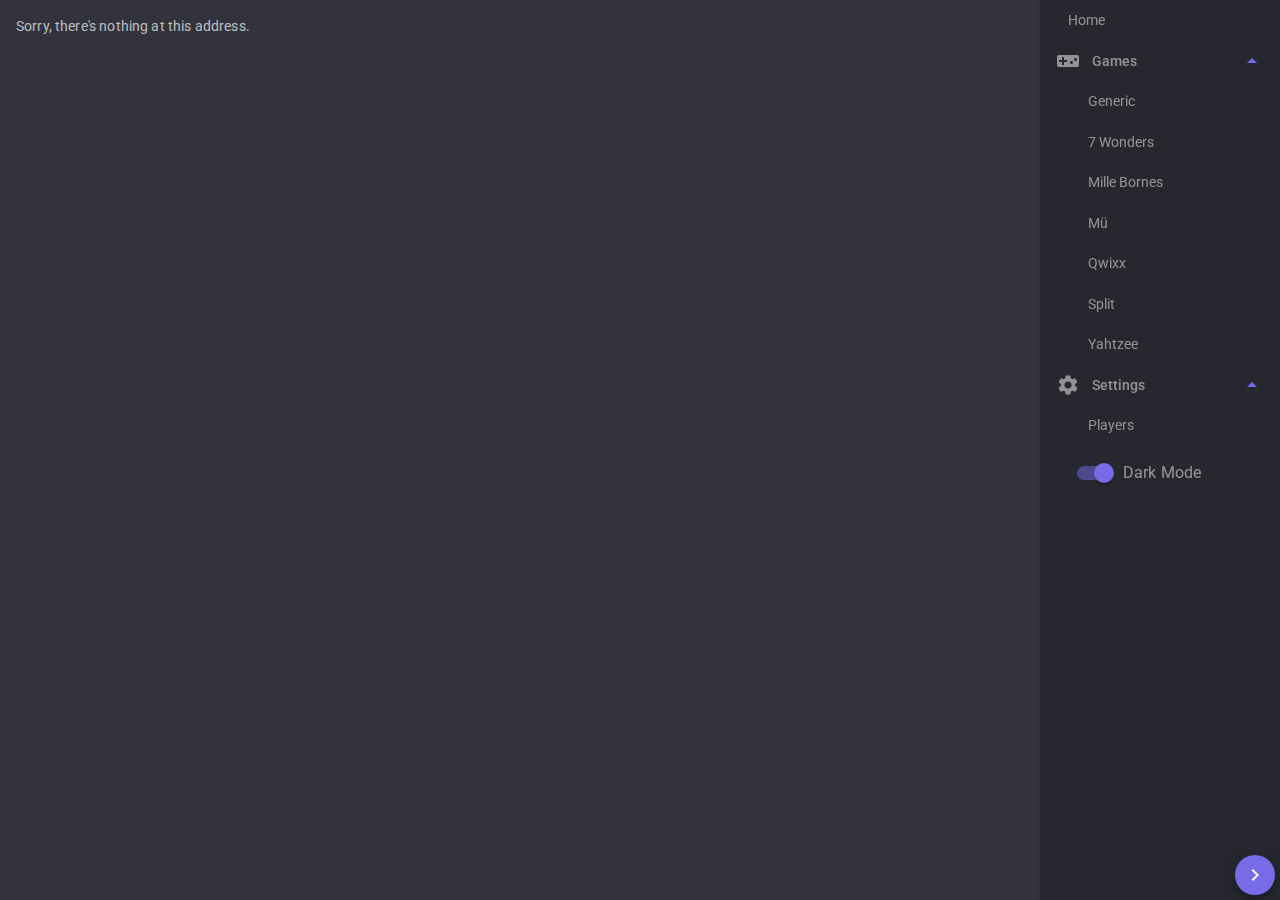
<file: wwwroot/index.html>
<!DOCTYPE html>
<html lang="en">

<head>
    <meta charset="utf-8" />
    <meta name="viewport" content="width=device-width, initial-scale=1.0, maximum-scale=1.0, user-scalable=no" />
    <title>Blazor Score Cards</title>
    <base href="/" />
    <link href="css/app.css" rel="stylesheet" />
    <link rel="icon" type="image/png" href="favicon.png" />
    <link href="BlazorScoreCards.styles.css" rel="stylesheet" />
    <link href="manifest.json" rel="manifest" />
    <link rel="apple-touch-icon" sizes="512x512" href="icon-512.png" />
    <link rel="apple-touch-icon" sizes="192x192" href="icon-192.png" />
    <link href="https://fonts.googleapis.com/css?family=Roboto:300,400,500,700&display=swap" rel="stylesheet" />
    <link href="_content/MudBlazor/MudBlazor.min.css" rel="stylesheet" />

    <!-- Start Single Page Apps for GitHub Pages -->
<!--     <script type="text/javascript">
        // Single Page Apps for GitHub Pages
        // https://github.com/rafrex/spa-github-pages
        // Copyright (c) 2016 Rafael Pedicini, licensed under the MIT License
        // ----------------------------------------------------------------------
        // This script checks to see if a redirect is present in the query string
        // and converts it back into the correct url and adds it to the
        // browser's history using window.history.replaceState(...),
        // which won't cause the browser to attempt to load the new url.
        // When the single page app is loaded further down in this file,
        // the correct url will be waiting in the browser's history for
        // the single page app to route accordingly.
        (function (l) {
            if (l.search) {
                var q = {};
                l.search.slice(1).split('&').forEach(function (v) {
                    var a = v.split('=');
                    q[a[0]] = a.slice(1).join('=').replace(/~and~/g, '&');
                });
                if (q.p !== undefined) {
                    window.history.replaceState(null, null,
                        l.pathname.slice(0, -1) + (q.p || '') +
                        (q.q ? ('?' + q.q) : '') +
                        l.hash
                    );
                }
            }
        }(window.location))
    </script> -->
    <!-- End Single Page Apps for GitHub Pages -->
</head>

<body>
    <div id="app">
        <svg class="loading-progress">
            <circle r="40%" cx="50%" cy="50%" />
            <circle r="40%" cx="50%" cy="50%" />
        </svg>
        <div class="loading-progress-text"></div>
    </div>

    <div id="blazor-error-ui">
        An unhandled error has occurred.
        <a href="" class="reload">Reload</a>
        <a class="dismiss">🗙</a>
    </div>

    <script src="_framework/blazor.webassembly.js"></script>
    <script src="_content/MudBlazor/MudBlazor.min.js"></script>
    <script src="sw-registrator.js"></script>
<!--     <script>
        window.getOrientation = (o) => {
            return 
        }

        screen.orientation.addEventListener("change", (event) => {
            dotNetReference.invokeMethodAsync('OrientationChanged', window.orientation);
            console.log(`ScreenOrientation change: ${type}, ${angle} degrees.`);
        });
    </script> -->
</body>

</html>
</file>
<file: wwwroot/css/app.css>
html, body {
    font-family: 'Helvetica Neue', Helvetica, Arial, sans-serif;
}

h1:focus {
    outline: none;
}

a, .btn-link {
    color: #0071c1;
}

.btn-primary {
    color: #fff;
    background-color: #1b6ec2;
    border-color: #1861ac;
}

.btn:focus, .btn:active:focus, .btn-link.nav-link:focus, .form-control:focus, .form-check-input:focus {
  box-shadow: 0 0 0 0.1rem white, 0 0 0 0.25rem #258cfb;
}

.content {
    padding-top: 1.1rem;
}

.valid.modified:not([type=checkbox]) {
    outline: 1px solid #26b050;
}

.invalid {
    outline: 1px solid red;
}

.validation-message {
    color: red;
}

#blazor-error-ui {
    background: lightyellow;
    bottom: 0;
    box-shadow: 0 -1px 2px rgba(0, 0, 0, 0.2);
    display: none;
    left: 0;
    padding: 0.6rem 1.25rem 0.7rem 1.25rem;
    position: fixed;
    width: 100%;
    z-index: 1000;
}

    #blazor-error-ui .dismiss {
        cursor: pointer;
        position: absolute;
        right: 0.75rem;
        top: 0.5rem;
    }

.blazor-error-boundary {
    background: url([data-uri]) no-repeat 1rem/1.8rem, #b32121;
    padding: 1rem 1rem 1rem 3.7rem;
    color: white;
}

    .blazor-error-boundary::after {
        content: "An error has occurred."
    }

.loading-progress {
    position: relative;
    display: block;
    width: 8rem;
    height: 8rem;
    margin: 20vh auto 1rem auto;
}

    .loading-progress circle {
        fill: none;
        stroke: #e0e0e0;
        stroke-width: 0.6rem;
        transform-origin: 50% 50%;
        transform: rotate(-90deg);
    }

        .loading-progress circle:last-child {
            stroke: #1b6ec2;
            stroke-dasharray: calc(3.141 * var(--blazor-load-percentage, 0%) * 0.8), 500%;
            transition: stroke-dasharray 0.05s ease-in-out;
        }

.loading-progress-text {
    position: absolute;
    text-align: center;
    font-weight: bold;
    inset: calc(20vh + 3.25rem) 0 auto 0.2rem;
}

    .loading-progress-text:after {
        content: var(--blazor-load-percentage-text, "Loading");
    }

.header {
    font-weight: bold;
    font-size: larger;
}
</file>
